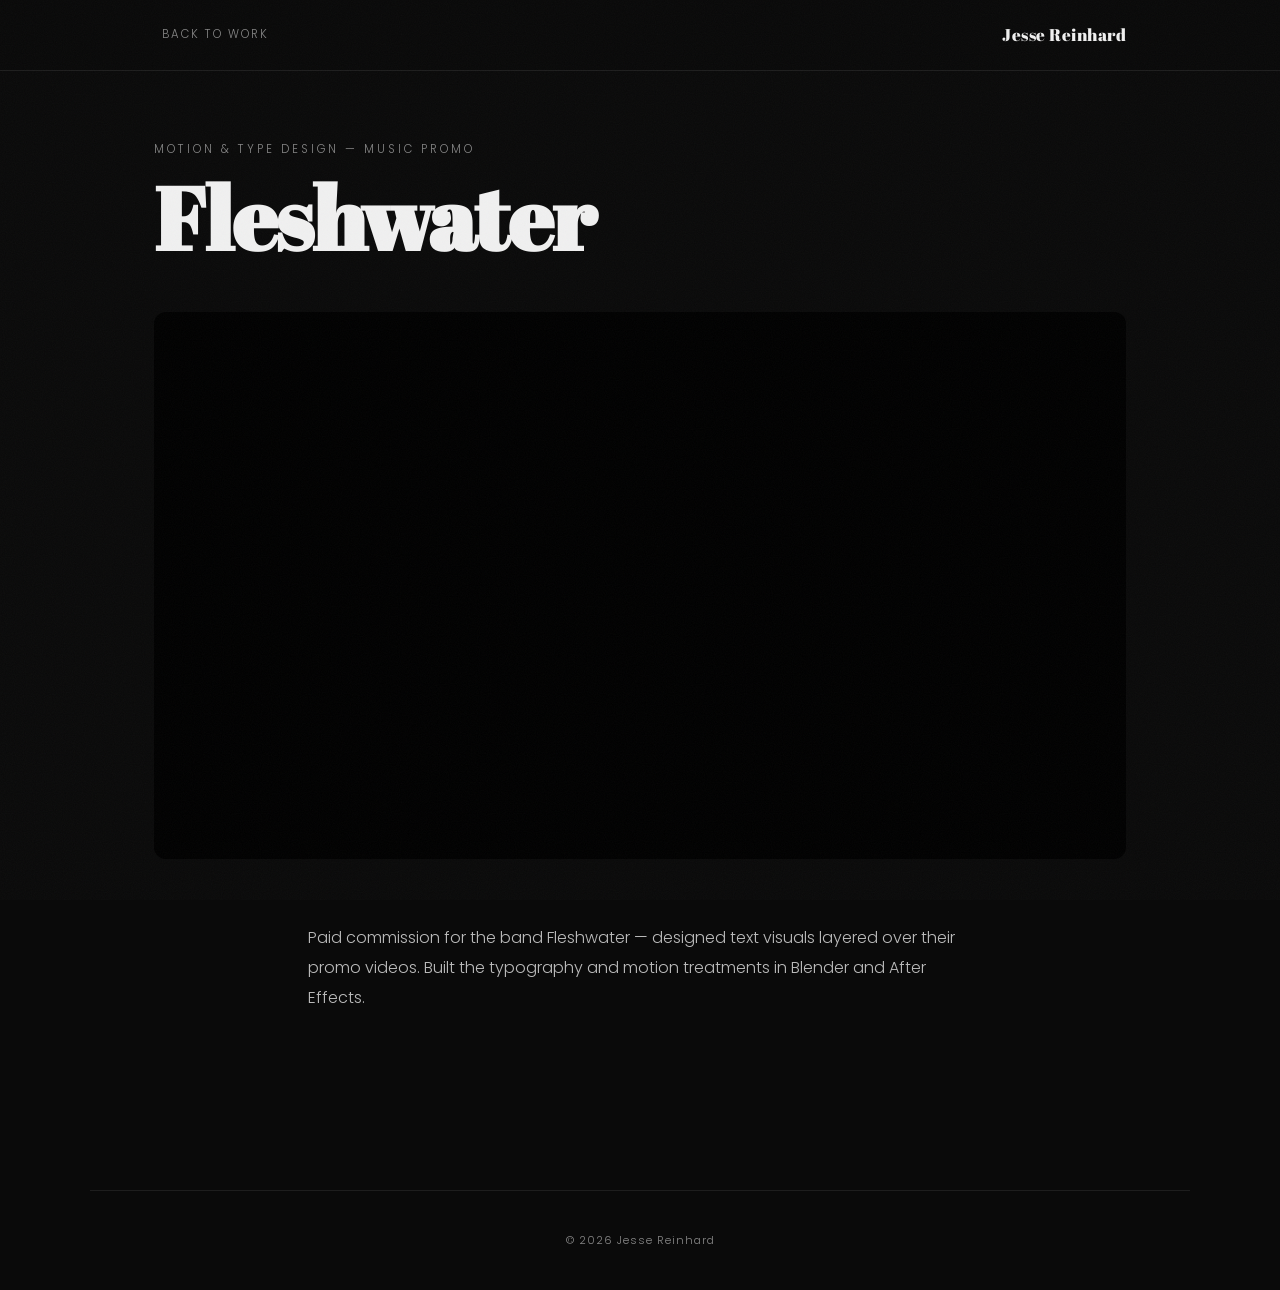
<file: FLESHWATER.html>
<!DOCTYPE html>
<html lang="en">
<head>
  <meta charset="UTF-8">
  <meta name="viewport" content="width=device-width, initial-scale=1.0">
  <title>Fleshwater — Jesse Reinhard</title>
  <link rel="stylesheet" href="https://unicons.iconscout.com/release/v4.0.0/css/line.css">
  <link rel="stylesheet" href="./css/project.css">
</head>
<body>
  <div class="noise"></div>

  <nav class="project-nav">
    <div class="project-nav-inner">
      <a href="index.html" class="back-link"><i class="uil uil-angle-left-b"></i> Back to Work</a>
      <a href="index.html" class="logo">Jesse Reinhard</a>
    </div>
  </nav>

  <main class="project">
    <header class="project-header">
      <div class="project-label">Motion &amp; Type Design — Music Promo</div>
      <h1 class="project-title">Fleshwater</h1>
    </header>

    <div class="project-hero">
      <iframe
        src="https://www.youtube.com/embed/rglZYBYqYiE"
        title="Fleshwater"
        allow="accelerometer; autoplay; clipboard-write; encrypted-media; gyroscope; picture-in-picture; web-share"
        referrerpolicy="strict-origin-when-cross-origin"
        allowfullscreen></iframe>
    </div>

    <div class="project-desc">
      <p>
        Paid commission for the band Fleshwater &mdash; designed text visuals layered over their
        promo videos. Built the typography and motion treatments in Blender and After Effects.
      </p>
    </div>
  </main>

  <footer class="project-footer">
    <p>&copy; 2026 Jesse Reinhard</p>
  </footer>
</body>
</html>
</file>
<file: css/project.css>
@import url("https://fonts.googleapis.com/css2?family=Abril+Fatface&family=Poppins:wght@300;400;500;600;700&display=swap");

/* ===== BASE ===== */
:root {
  --bg: #0a0a0a;
  --text: #888;
  --text-light: #bbb;
  --heading: #f0f0f0;
  --accent: #c8ff00;
  --border: #1e1e1e;
  --gap: 1.5rem;
  --side: clamp(2rem, 5vw, 6rem);
}

*, *::before, *::after { margin: 0; padding: 0; box-sizing: border-box; }
html { scroll-behavior: smooth; }

body {
  background: var(--bg);
  color: var(--text);
  font-family: "Poppins", sans-serif;
  font-weight: 300;
  font-size: 0.95rem;
  line-height: 1.7;
  overflow-x: hidden;
}

a { text-decoration: none; color: inherit; }
img, video { display: block; max-width: 100%; }

/* noise */
.noise {
  position: fixed; inset: 0;
  pointer-events: none; z-index: 9999; opacity: 0.035;
  background-image: url("data:image/svg+xml,%3Csvg viewBox='0 0 256 256' xmlns='http://www.w3.org/2000/svg'%3E%3Cfilter id='n'%3E%3CfeTurbulence type='fractalNoise' baseFrequency='0.9' numOctaves='4' stitchTiles='stitch'/%3E%3C/filter%3E%3Crect width='100%25' height='100%25' filter='url(%23n)'/%3E%3C/svg%3E");
  background-size: 256px 256px;
}

/* ===== NAV ===== */
.project-nav {
  position: fixed; top: 0; left: 0; width: 100%;
  z-index: 100;
  background: rgba(10,10,10,0.85);
  backdrop-filter: blur(20px);
  -webkit-backdrop-filter: blur(20px);
  border-bottom: 1px solid var(--border);
}

.project-nav-inner {
  max-width: 1100px;
  margin: 0 auto;
  padding: 0 var(--side);
  display: flex;
  align-items: center;
  justify-content: space-between;
  height: 70px;
}

.back-link {
  font-size: 0.72rem;
  text-transform: uppercase;
  letter-spacing: 2px;
  color: var(--text);
  display: inline-flex;
  align-items: center;
  gap: 0.5rem;
  transition: color 0.3s, gap 0.3s;
}

.back-link:hover {
  color: var(--heading);
  gap: 0.8rem;
}

.project-nav .logo {
  font-family: "Abril Fatface", cursive;
  font-size: 1.05rem;
  color: var(--heading);
  letter-spacing: 0.5px;
}

/* ===== PROJECT PAGE ===== */
.project {
  max-width: 1100px;
  margin: 0 auto;
  padding: 140px var(--side) 6rem;
}

.project-header {
  margin-bottom: 3rem;
}

.project-label {
  font-size: 0.72rem;
  text-transform: uppercase;
  letter-spacing: 3px;
  color: var(--text);
  margin-bottom: 0.75rem;
}

.project-title {
  font-family: "Abril Fatface", cursive;
  font-size: clamp(3rem, 7vw, 5.5rem);
  color: var(--heading);
  line-height: 1.05;
  letter-spacing: -1px;
}

/* Main hero video */
.project-hero {
  width: 100%;
  margin-bottom: 4rem;
  border-radius: 12px;
  overflow: hidden;
  background: #000;
}

.project-hero video,
.project-hero iframe,
.project-hero img {
  width: 100%;
  display: block;
  border: 0;
}

.project-hero iframe {
  aspect-ratio: 16 / 9;
}

/* Placeholder hero for projects without media yet */
.project-hero.placeholder-hero {
  aspect-ratio: 16 / 9;
  background: linear-gradient(135deg, #1c1c1c, #0a0a0a);
  display: flex;
  align-items: center;
  justify-content: center;
}

.project-hero.placeholder-hero span {
  font-size: 0.72rem;
  text-transform: uppercase;
  letter-spacing: 3px;
  color: var(--text);
}

/* Description — narrow column, readable */
.project-desc {
  max-width: 680px;
  margin: 0 auto 5rem;
  padding: 0 0.5rem;
}

.project-desc p {
  color: var(--text-light);
  font-size: 1rem;
  line-height: 1.9;
  margin-bottom: 1.25rem;
}

.project-desc p:last-child {
  margin-bottom: 0;
}

/* Secondary video/image grid */
.project-grid {
  display: grid;
  grid-template-columns: 1fr 1fr;
  gap: var(--gap);
  margin-bottom: 4rem;
}

.project-grid.three {
  grid-template-columns: repeat(3, 1fr);
}

/* Masonry-style gallery — images at native ratio, no cropping */
.project-grid.gallery {
  display: block;
  column-count: 3;
  column-gap: var(--gap);
}

.project-grid.gallery .project-media {
  display: block;
  width: 100%;
  aspect-ratio: auto;
  background: transparent;
  margin-bottom: var(--gap);
  break-inside: avoid;
  -webkit-column-break-inside: avoid;
}

.project-grid.gallery .project-media img {
  width: 100%;
  height: auto;
  display: block;
  object-fit: unset;
}

@media (max-width: 900px) {
  .project-grid.gallery { column-count: 2; }
}
@media (max-width: 600px) {
  .project-grid.gallery { column-count: 1; }
}

.project-media {
  overflow: hidden;
  border-radius: 10px;
  background: #000;
  aspect-ratio: 16/10;
}

.project-media video,
.project-media img {
  width: 100%;
  height: 100%;
  object-fit: cover;
  transition: transform 0.6s ease;
}

.project-media:hover video,
.project-media:hover img {
  transform: scale(1.03);
}

/* Featured image — sits between page intro and Shows section */
.feature-image {
  width: 100%;
  margin-bottom: 4rem;
  border-radius: 12px;
  overflow: hidden;
}

.feature-image img {
  width: 100%;
  height: auto;
  display: block;
}

/* Drone show sections — title + desc + videos + optional images */
.shows-heading {
  font-family: "Abril Fatface", cursive;
  font-size: 1.4rem;
  color: var(--heading);
  font-weight: 400;
  letter-spacing: 0.5px;
  margin: 2rem 0 1.5rem;
  padding-top: 2rem;
  border-top: 1px solid var(--border);
}

.show-section {
  margin-bottom: 10rem;
  scroll-margin-top: 90px;
}

.show-title {
  font-family: "Abril Fatface", cursive;
  font-size: 1.4rem;
  color: var(--heading);
  font-weight: 400;
  letter-spacing: 0.5px;
  margin-bottom: 0.75rem;
}

.show-desc {
  max-width: 680px;
  font-size: 0.92rem;
  color: var(--text-light);
  line-height: 1.7;
  margin-bottom: 1.5rem;
}

.show-videos {
  display: grid;
  grid-template-columns: 1fr;
  gap: var(--gap);
}

.show-videos.two {
  grid-template-columns: 1fr 1fr;
}

.show-video {
  width: 100%;
  aspect-ratio: 16 / 9;
  border-radius: 6px;
  overflow: hidden;
  background: #000;
}

.show-video iframe {
  width: 100%;
  height: 100%;
  border: 0;
  display: block;
}

.show-images {
  display: grid;
  grid-template-columns: 1fr;
  gap: var(--gap);
  margin-top: var(--gap);
}

.show-images.two {
  grid-template-columns: 1fr 1fr;
}

.show-images img {
  width: 100%;
  aspect-ratio: 16 / 9;
  object-fit: cover;
  border-radius: 6px;
  display: block;
}

/* External link button */
.project-cta {
  display: flex;
  justify-content: center;
  margin-top: 2rem;
}

.btn {
  display: inline-flex;
  align-items: center;
  gap: 0.5rem;
  padding: 0.9rem 1.75rem;
  font-family: inherit;
  font-size: 0.75rem;
  font-weight: 500;
  text-transform: uppercase;
  letter-spacing: 2px;
  color: var(--heading);
  background: transparent;
  border: 1px solid var(--border);
  border-radius: 2px;
  cursor: pointer;
  transition: border-color 0.3s, color 0.3s, background 0.3s;
}

.btn:hover {
  border-color: var(--accent);
  color: var(--accent);
}

.btn i { font-size: 1rem; }

/* Footer */
.project-footer {
  max-width: 1100px;
  margin: 0 auto;
  padding: 2.5rem var(--side);
  text-align: center;
  font-size: 0.7rem;
  color: var(--text);
  letter-spacing: 1px;
  border-top: 1px solid var(--border);
}

/* ===== RESPONSIVE ===== */
@media (max-width: 900px) {
  .project {
    padding: 120px var(--side) 4rem;
  }

  .project-grid,
  .project-grid.three {
    grid-template-columns: 1fr;
  }

  .show-videos.two,
  .show-images.two {
    grid-template-columns: 1fr;
  }

  .project-desc {
    margin-bottom: 3.5rem;
  }
}
</file>
